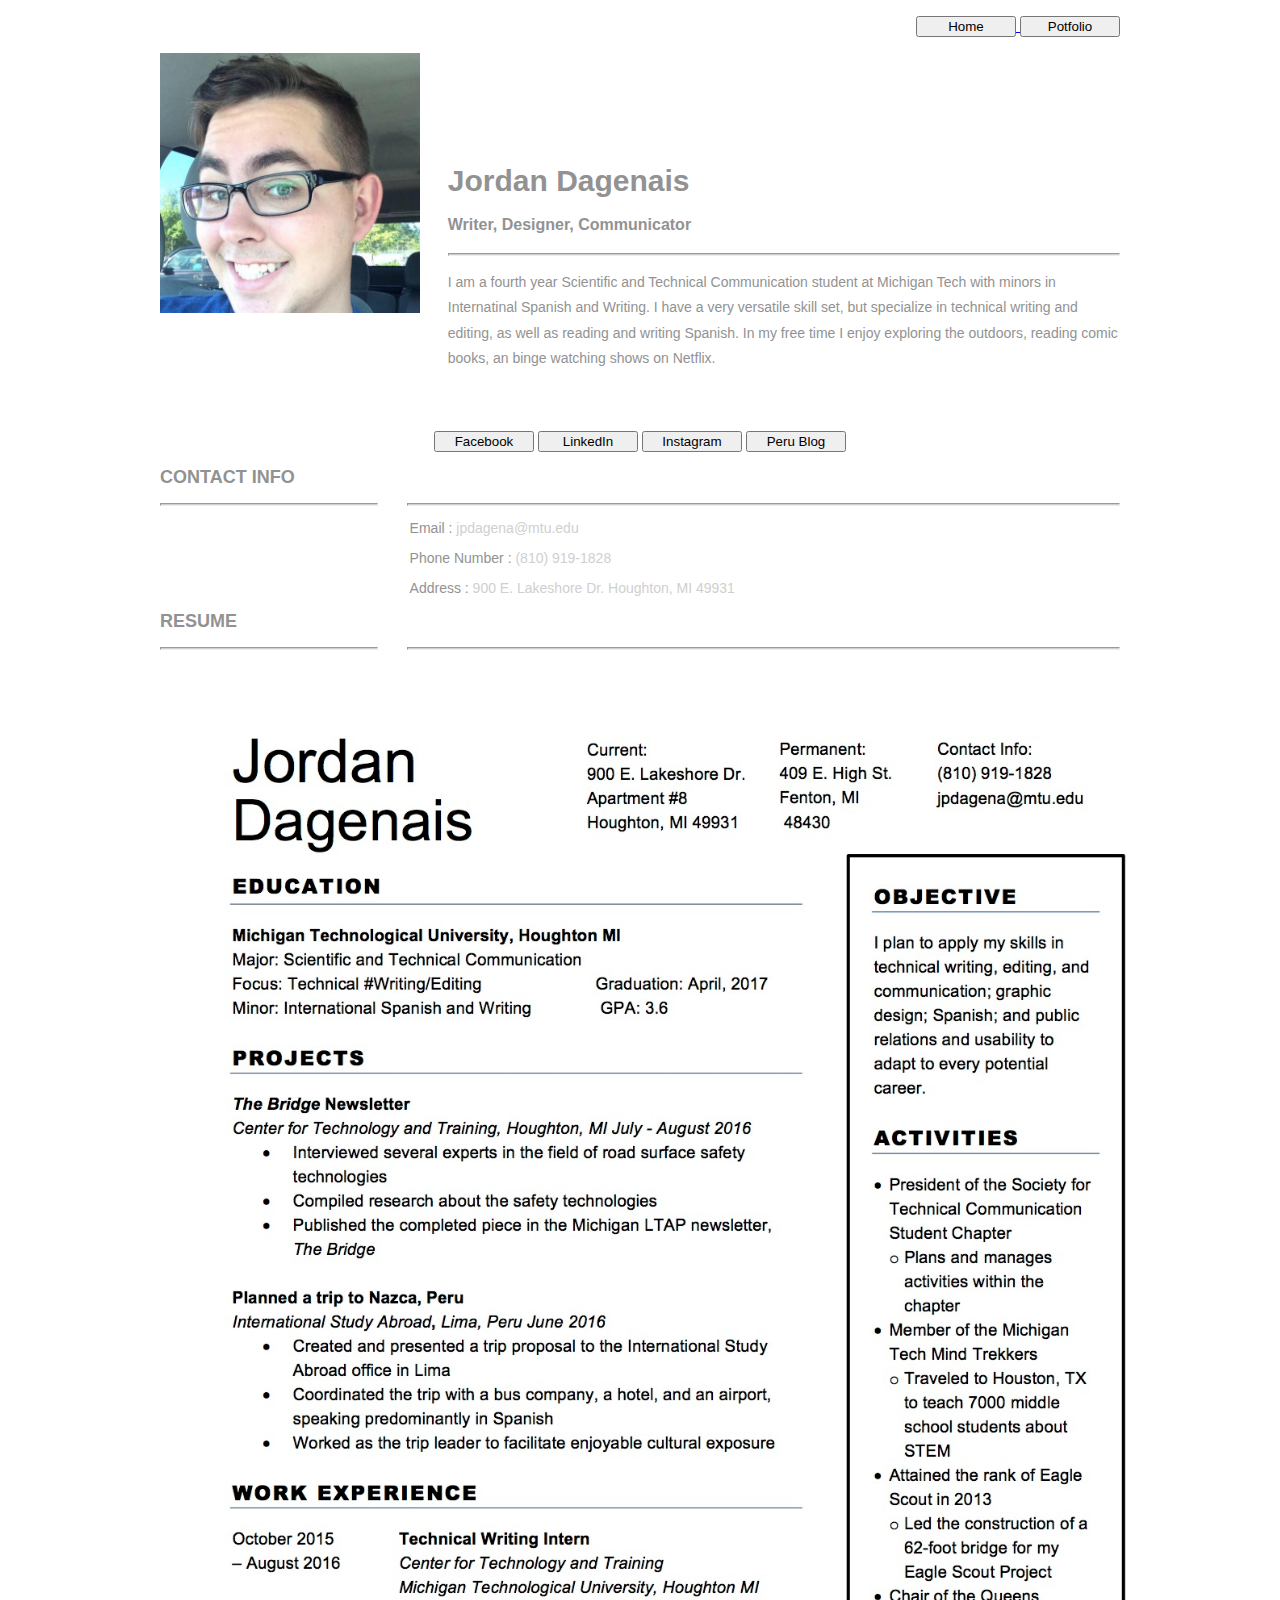
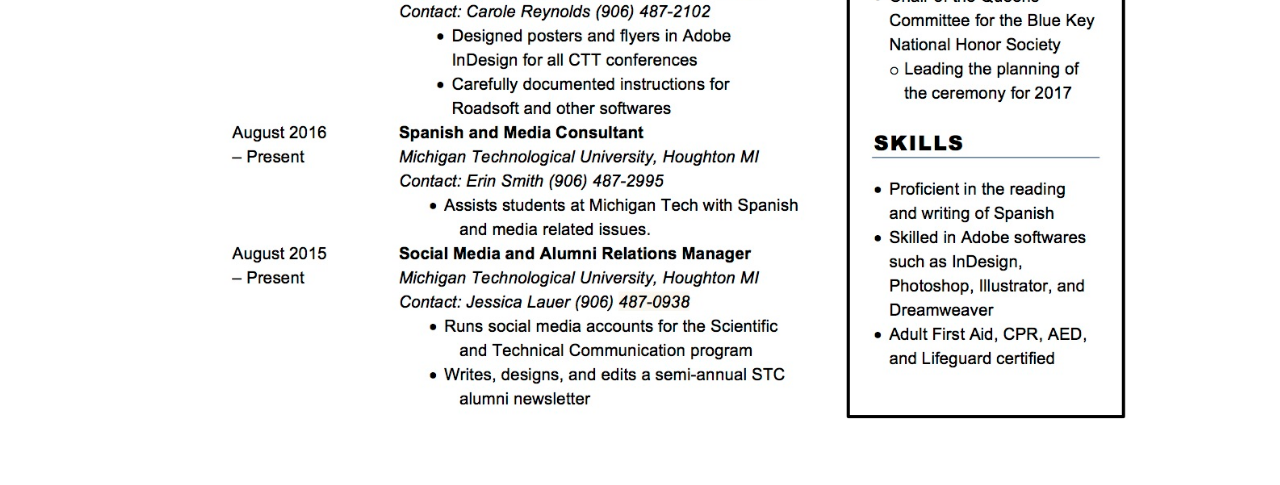
<file: About Me.html>
<!doctype html>
<html>
<head>
<meta charset="UTF-8">
<meta name="viewport" content="width=device-width, initial-scale=1">
<title>About Page template By Adobe Dreamweaver CC</title>
<link href="AboutPageAssets/styles/aboutPageStyle.css" rel="stylesheet" type="text/css">

<!--The following script tag downloads a font from the Adobe Edge Web Fonts server for use within the web page. We recommend that you do not modify it.-->
<script>var __adobewebfontsappname__="dreamweaver"</script><script src="http://use.edgefonts.net/montserrat:n4:default;source-sans-pro:n2:default.js" type="text/javascript"></script>
</head>

<body>
<!-- Header content -->
<header>
  <div>
	  <p> <a href="index.html"><input type="button" name="button" id="button5" value="Home" style="width: 100px"> </a>
		   <a href="portfolio/Portfolio.html"> <input type="button" name="button" id="button6" value="Potfolio" style="width: 100px"> </a> </p>
  </div>
  <div class="profilePhoto"> 
    <!-- Profile photo --> 
    <img src="images/Jordan.jpg" width="260"> </div>
  <!-- Identity details -->
  <section class="profileHeader">
    <h1>Jordan Dagenais</h1>
    <h3>Writer, Designer, Communicator</h3>
    <hr>
    <p>I am a fourth year Scientific and Technical Communication student at Michigan Tech with minors in Internatinal Spanish and Writing. I have a very versatile skill set, but specialize in technical writing and editing, as well as reading and writing Spanish. In my free time I enjoy exploring the outdoors, reading comic books, an binge watching shows on Netflix.</p>
  </section>
  <!-- Links to Social network accounts -->
  <aside class="socialNetworkNavBar">
	  <a href="https://www.facebook.com/jpdagena"><input type="button" name="button_facebook" id="button_facebook" value="Facebook" onclick="https://www.facebook.com/jpdagena" style="width: 100px"></a>
	  <a href="https://www.linkedin.com/profile/preview?locale=en_US&trk=prof-0-sb-preview-primary-button"><input type="button" name="button_linkedin" id="button_linkedin" value="LinkedIn" onclick="https://www.linkedin.com/in/jordan-dagenais-959a0b104?trk=nav_responsive_tab_profile_pic" style="width: 100px"></a>
	  <a href="https://www.instagram.com/jodagena/?hl=en"><input type="button" name="button_instagram" id="button_instagram" value="Instagram" onclick="https://www.instagram.com/jodagena/?hl=en" style="width: 100px"></a>
	  <a href="https://jordandagenais.wordpress.com/"><input type="button" name="button_" id="button_perublog" value="Peru Blog" onclick="https://jordandagenais.wordpress.com/" style="width: 100px"></a>
  </aside>
</header>
<!-- content -->
<section class="mainContent"> 
  <!-- Contact details -->
  <section class="section1">
    <h2 class="sectionTitle">Contact Info</h2>
    <hr class="sectionTitleRule">
    <hr class="sectionTitleRule2">
    <div class="section1Content">
      <p><span>Email :</span> jpdagena@mtu.edu</p>
      <p><span>Phone Number :</span> (810) 919-1828</p>
      <p><span>Address :</span> 900 E. Lakeshore Dr. Houghton, MI 49931</p>
    </div>
  </section>
  <!-- Previous experience details -->
  <section class="section2">
    <h2 class="sectionTitle">Resume</h2>
    <hr class="sectionTitleRule">
    <hr class="sectionTitleRule2">
    <!-- First Title & company details  -->
    <article class="section2Content"> </article>
    <!-- Second Title & company details  -->
    <article class="section2Content"> </article>
    <img src="images/Resume for Career Fair, Fall 2016, Version 2.jpg" width="1000" class="img-responsive" alt="Placeholder image">
    <!-- Replicate the above Div block to add more title and company details --> 
  </section>
  <!-- Links to expore your past projects and download your CV -->
</section>

</body>
</html>
</file>
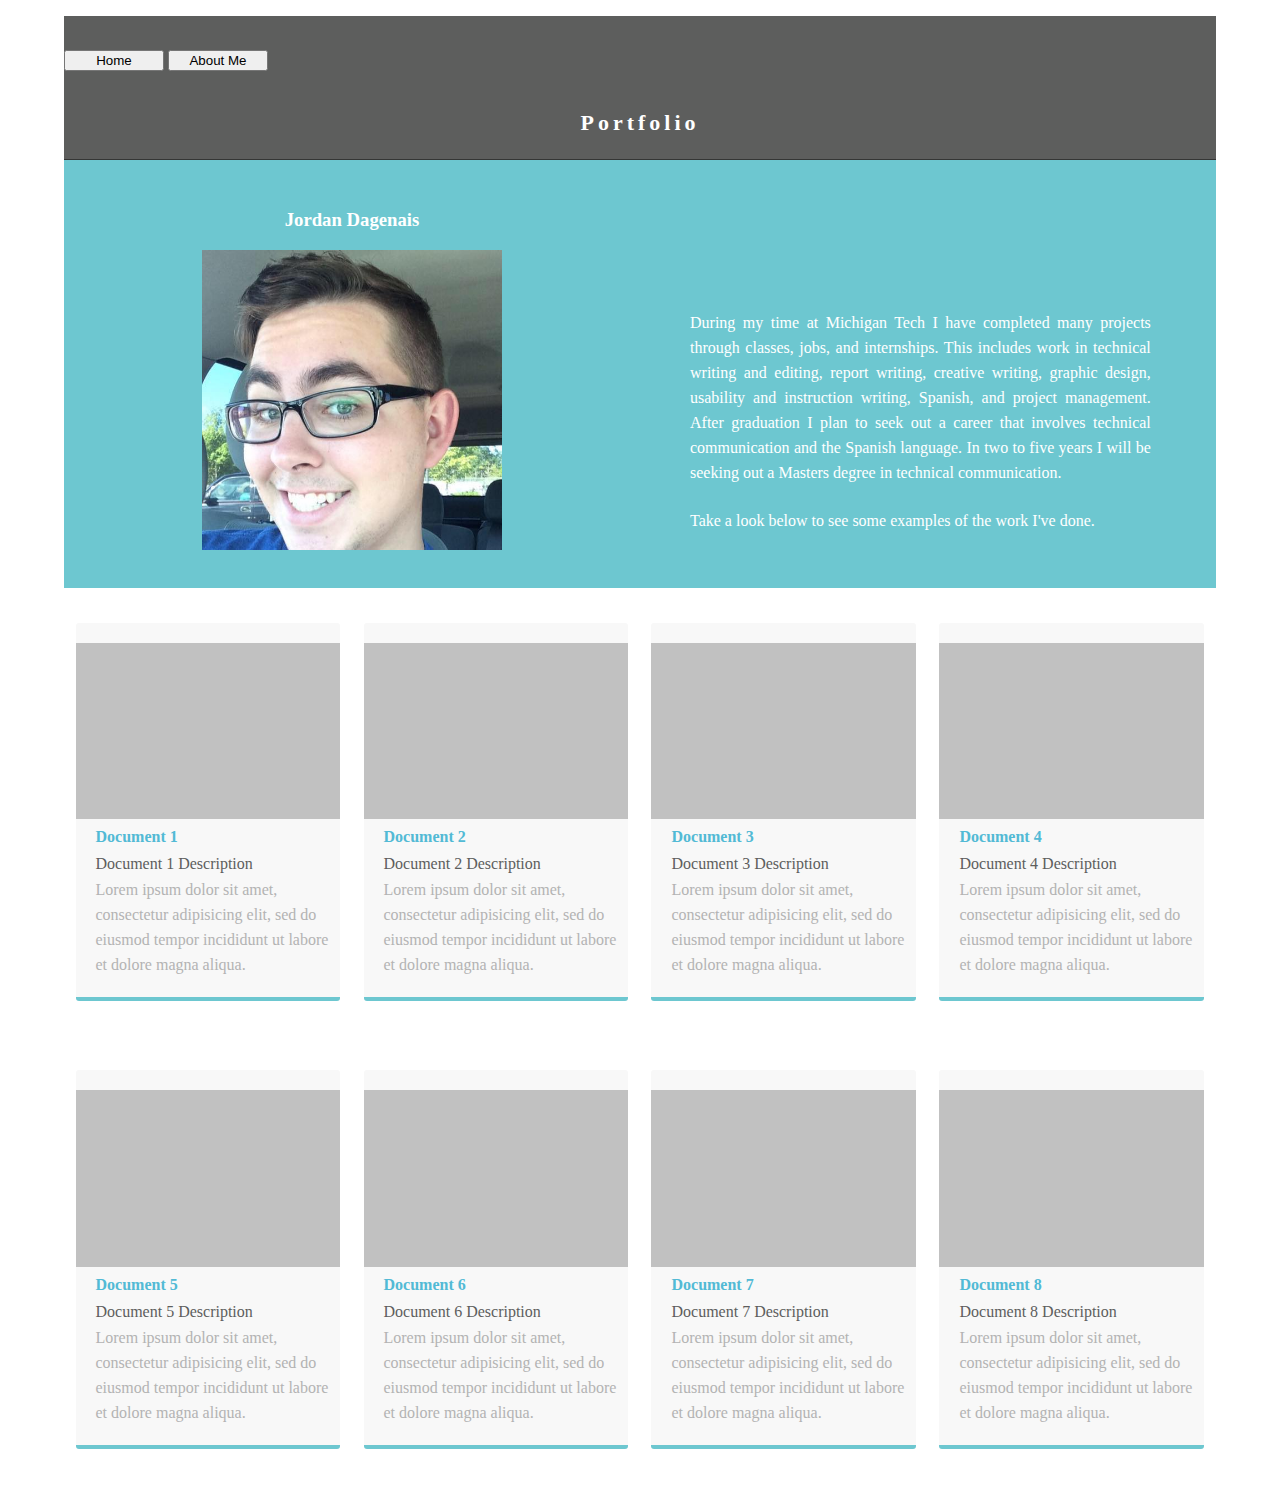
<file: portfolio/Portfolio.html>
<!doctype html>
<html>
<head>
<meta charset="UTF-8">
<meta http-equiv="X-UA-Compatible" content="IE=edge">
<meta name="viewport" content="width=device-width, initial-scale=1">
<title>Light Theme</title>
<link href="../js/css/simpleGridTemplate.css" rel="stylesheet" type="text/css">
</head>
<body>
<!-- Main Container -->
<div class="container"> 
  <!-- Header -->
  <header class="header">
  	
    <p>&nbsp;  </p>
	   <a href="../index.html"> <input type="button" name="button_home" id="button_home" value="Home" style="width: 100px"></a>
       <a href="../About Me.html"><input type="button" name="button_aboutme" id="button_aboutme" value="About Me" style="width: 100px"></a>
    <h1 class="logo"><strong>Portfolio</strong></h1>
  </header>
  <!-- Hero Section -->
  <section class="intro">
    <div class="column">
      <h3>Jordan Dagenais</h3>
      <img src="../images/Jordan.jpg" width="300" > </div>
    <div class="column">
      <p>&nbsp; </p>
      <p>&nbsp; </p>
      <p>During my time at Michigan Tech I have completed many projects through classes, jobs, and internships. This includes work in technical writing and editing, report writing, creative writing, graphic design, usability and instruction writing, Spanish, and project management. After graduation I plan to seek out a career that involves technical communication and the Spanish language. In two to five years I will be seeking out a Masters degree in technical communication.</p>
      <p>Take a look below to see some examples of the work I've done.</p>
    </div>
  </section>
  <!-- Stats Gallery Section -->
  <div class="gallery">
    <div class="thumbnail"> <a href="#"><img src="../js/images/bkg_06.jpg" alt="" width="2000" class="cards"/></a>
      <h4>Document 1</h4>
      <p class="tag">Document 1 Description</p>
      <p class="text_column">Lorem ipsum dolor sit amet, consectetur adipisicing elit, sed do eiusmod tempor incididunt ut labore et dolore magna aliqua.</p>
    </div>
    <div class="thumbnail"> <a href="#"><img src="../js/images/bkg_06.jpg" alt="" width="2000" class="cards"/></a>
      <h4>Document 2</h4>
      <p class="tag">Document 2 Description</p>
      <p class="text_column">Lorem ipsum dolor sit amet, consectetur adipisicing elit, sed do eiusmod tempor incididunt ut labore et dolore magna aliqua.</p>
    </div>
    <div class="thumbnail"> <a href="#"><img src="../js/images/bkg_06.jpg" alt="" width="2000" class="cards"/></a>
      <h4>Document 3</h4>
      <p class="tag">Document 3 Description</p>
      <p class="text_column">Lorem ipsum dolor sit amet, consectetur adipisicing elit, sed do eiusmod tempor incididunt ut labore et dolore magna aliqua.</p>
    </div>
    <div class="thumbnail"> <a href="#"><img src="../js/images/bkg_06.jpg" alt="" width="2000" class="cards"/></a>
      <h4>Document 4</h4>
      <p class="tag">Document 4 Description</p>
      <p class="text_column">Lorem ipsum dolor sit amet, consectetur adipisicing elit, sed do eiusmod tempor incididunt ut labore et dolore magna aliqua.</p>
    </div>
  </div>
  <div class="gallery">
    <div class="thumbnail"> <a href="#"><img src="../js/images/bkg_06.jpg" alt="" width="2000" class="cards"/></a>
      <h4>Document 5</h4>
      <p class="tag">Document 5 Description</p>
      <p class="text_column">Lorem ipsum dolor sit amet, consectetur adipisicing elit, sed do eiusmod tempor incididunt ut labore et dolore magna aliqua.</p>
    </div>
    <div class="thumbnail"> <a href="#"><img src="../js/images/bkg_06.jpg" alt="" width="2000" class="cards"/></a>
      <h4>Document 6</h4>
      <p class="tag">Document 6 Description</p>
      <p class="text_column">Lorem ipsum dolor sit amet, consectetur adipisicing elit, sed do eiusmod tempor incididunt ut labore et dolore magna aliqua.</p>
    </div>
    <div class="thumbnail"> <a href="#"><img src="../js/images/bkg_06.jpg" alt="" width="2000" class="cards"/></a>
      <h4>Document 7</h4>
      <p class="tag">Document 7 Description</p>
      <p class="text_column">Lorem ipsum dolor sit amet, consectetur adipisicing elit, sed do eiusmod tempor incididunt ut labore et dolore magna aliqua.</p>
    </div>
    <div class="thumbnail"> <a href="#"><img src="../js/images/bkg_06.jpg" alt="" width="2000" class="cards"/></a>
      <h4>Document 8</h4>
      <p class="tag">Document 8 Description</p>
      <p class="text_column">Lorem ipsum dolor sit amet, consectetur adipisicing elit, sed do eiusmod tempor incididunt ut labore et dolore magna aliqua.</p>
    </div>
  </div>
</div>
<!-- Main Container Ends -->
</body>
</html>
</file>
<file: AboutPageAssets/styles/aboutPageStyle.css>
@charset "utf-8";
/* Global Styles */

body {
	margin-left: auto;
	margin-right: auto;
	width: 92%;
	max-width: 960px;
	padding-left: 2.275%;
	padding-right: 2.275%;
}
/* Header */
header {
	text-align: right;
	display: block;
}
header .profileLogo .logoPlaceholder {
	background-color: rgba(208,207,207,1.00);
	width: 187px;
	text-align: center;
}
header .logoPlaceholder span {
	width: 80px;
	height: 22px;
	font-family: 'Montserrat', sans-serif;
	color: rgba(255,255,255,1.00);
	font-size: 300px;
	font-weight: 700;
	line-height: 53px;
}
header .profilePhoto {
	background-color: rgba(237,237,237,1.00);
	width: 259px;
	border-radius: 50%;
	height: 259px;
	clear: both;
}
header .profileHeader h1 {
	font-family: 'Montserrat', sans-serif;
	color: rgba(146,146,146,1.00);
	font-size: 30px;
	font-weight: 700;
	line-height: 24px;
}
header .profileHeader h3 {
	font-family: sans-serif;
	color: rgba(146,146,146,1.00);
	font-size: 16px;
	font-weight: 700;
	line-height: 24px;
}
hr {
	background-color: rgba(208,207,207,1.00);
	height: 1px;
}
header .profileHeader p {
	font-family: sans-serif;
	color: rgba(146,146,146,1.00);
	font-size: 14px;
	font-weight: 400;
	line-height: 1.8;
	overflow-y: auto;
}
header .socialNetworkNavBar {
	text-align: center;
	display: block;
	margin-top: 60px;
	clear: both;
}
header .socialNetworkNavBar .socialNetworkNav {
	border-radius: 50%;
	cursor: pointer;
}
header .socialNetworkNavBar .socialNetworkNav img:hover {
	opacity: 0.5;
}
/* Main Content sections */
.mainContent .section1 {
	display: block;
}
.section1 .sectionTitle, .section2 .sectionTitle {
	font-family: 'Montserrat', sans-serif;
	color: rgba(146,146,146,1.00);
	font-size: 18px;
	font-weight: 700;
	text-transform: uppercase;
}
.section1 .sectionTitleRule, .section2 .sectionTitleRule {
	margin: 0 3% 0 0;
	float: left;
	clear: both;
}
.section1 .sectionTitleRule2, .section2 .sectionTitleRule2 {
	background-color: rgba(208,207,207,1.00);
	height: 1px;
	padding: 0px;
}
.mainContent .section1 .section1Content {
	font-family: ProximaNova;
	font-size: 14px;
	font-weight: 100;
	color: rgba(208,207,207,1.00);
}
.mainContent .section1 .section1Content span {
	color: rgba(146,146,146,1.00);
	font-family: sans-serif;
}
.section2 .sectionContentTitle {
	font-family: sans-serif;
	color: rgba(146,146,146,1.00);
	font-size: 18px;
	font-weight: 700;
}
.section2 .sectionContentSubTitle {
	font-family: sans-serif;
	color: rgba(68,67,67,1.00);
	font-size: 14px;
	font-weight: 400;
}
.section2 .sectionContent {
	font-family: sans-serif;
	color: rgba(146,146,146,1.00);
	font-size: 14px;
	font-weight: 400;
	line-height: 1.8;
}
.mainContent {
	display: block;
}
.mainContent .externalResourcesNav .externalResources {
	background-color: rgba(208,207,207,1.00);
	display: inline-block;
	text-align: center;
	margin-top: 0px;
	padding-top: 3%;
	cursor: pointer;
}
.mainContent .externalResourcesNav .externalResources:hover {
	background-color: rgba(153,153,153,1.00);
}
.externalResourcesNav .externalResources a {
	font-family: 'Montserrat', sans-serif;
	color: rgba(255,255,255,1.00);
	font-size: 14px;
	font-weight: 400;
	line-height: 18px;
	text-decoration: none;
}
.stretch {
	content: '';
	display: inline-block;
	margin-left: 2%;
	margin-right: 2%;
}
/* Footer */
footer .footerDisclaimer {
	font-family: sans-serif;
	font-size: 14px;
	line-height: 18px;
	color: rgba(104,103,103,1.00);
	font-weight: 700;
}
footer .footerDisclaimer span {
	color: rgba(181,178,178,1.00);
	font-weight: 400;
}
footer .footerNote {
	font-family: sans-serif;
	font-size: 14px;
	line-height: 18px;
	color: rgba(104,103,103,1.00);
	font-weight: 700;
}
footer .footerNote span {
	color: rgba(181,178,178,1.00);
	font-weight: 400;
}

/* Media query for Mobile devices*/
@media only screen and (min-width : 285px) and (max-width : 480px) {
/* Header */
header {
	width: 100%;
	float: none;
}
header .profileLogo .logoPlaceholder {
	display: inline-block;
}
header .profilePhoto {
	display: inline-block;
}
header .profileHeader {
	text-align: center;
	margin-top: 10%;
}
header .profileHeader p {
	text-align: justify;
}
header .socialNetworkNavBar {
	text-align: center;
	display: block;
	margin-top: 60px;
	clear: both;
	margin-bottom: 15%;
}
header .socialNetworkNavBar .socialNetworkNav {
	width: 60px;
	height: 60px;
	display: inline-block;
	margin-right: 23px;
}
/* Main content sections */
.mainContent .section1 {
	text-align: center;
	margin-bottom: 10%;
}
.section1 .section1Title, .section2 .section1Title {
	text-align: center;
}
.section1 .sectionTitleRule, .section2 .sectionTitleRule {
	width: 100%;
}
.section1 .sectionTitleRule2, .section2 .sectionTitleRule2 {
	display: none;
}
.mainContent .section1 .section1Content {
	display: inline-block;
	text-align: left;
	font-family: sans-serif;
	text-align: justify;
}
.mainContent .section2 {
	display: block;
	text-align: center;
}
.section2 .section2Content {
	margin-top: 10%;
	text-align: justify;
	margin-bottom: 10%;
}
.mainContent .externalResourcesNav {
	margin-bottom: 10%;
}
.mainContent .externalResourcesNav .externalResources {
	width: 100%;
	height: 35px;
}
/* Footer */
footer {
	display: block;
	text-align: center;
	font-family: sans-serif;
}
}

/* Media Query for Tablets */
@media only screen and (min-width : 481px) and (max-width : 1024px) {
/* Header */
header {
	width: 100%;
	float: none;
}
header .profileLogo .logoPlaceholder {
	display: inline-block;
	font-family: 'Montserrat', sans-serif;
}
header .profilePhoto {
	float: left;
	clear: both;
	margin-right: 3%;
	margin-top: 5%;
}
header .profileHeader {
	text-align: left;
	margin-top: 7%;
}
header .socialNetworkNavBar .socialNetworkNav {
	width: 74px;
	height: 74px;
	display: inline-block;
	margin-right: 23px;
}
/* Main content and sections */
.section1 .section1Title, .section2 .section1Title {
	text-align: center;
}
.section1 .sectionTitleRule, .section2 .sectionTitleRule {
	width: 100%;
}
.section1 .sectionTitleRule2, .section2 .sectionTitleRule2 {
	display: none;
}
.mainContent .section1 .section1Content {
	display: block;
	margin: 0% 0% 0% 20%;
	font-family: sans-serif;
	margin-top: 5%;
	margin-bottom: 5%;
}
.mainContent .section2 {
	clear: both;
}
.section2 .section2Content {
	padding: 0px;
	margin-left: 20%;
	font-family: sans-serif;
	margin-top: 5%;
	margin-bottom: 5%;
}
.mainContent .externalResourcesNav {
	margin-left: 20%;
	margin-top: 40px;
	margin-bottom: 40px;
	text-align: center;
	padding-top: 0px;
	clear: both;
}
.mainContent .externalResourcesNav .externalResources {
	width: 199px;
	height: 48px;
	margin-top: 5%;
}
/* Footer */
footer .footerDisclaimer {
	float: left;
	margin-left: 3%;
	font-family: sans-serif;
}
footer .footerNote {
	float: right;
	margin-right: 3%;
	font-family: sans-serif;
}
}

/* Desktops and laptops  */
@media only screen and (min-width:1025px) {
/* Header */
header .profileLogo .logoPlaceholder {
	float: left;
	margin-bottom: 50px;
}
header .profilePhoto {
	float: left;
	clear: both;
	margin-right: 3%;
}
header .profileHeader {
	text-align: left;
	padding-top: 10%;
}
header .socialNetworkNavBar .socialNetworkNav {
	width: 74px;
	height: 74px;
	display: inline-block;
	margin-right: 23px;
}
/* Main content sections */
.section1 .sectionTitleRule, .section2 .sectionTitleRule {
	width: 22.5%;
}
.mainContent .section1 .section1Content {
	display: block;
	margin-top: 0%;
	margin-right: 0%;
	margin-left: 26%;
	margin-bottom: 0%;
	font-family: sans-serif;
}
.mainContent .section2 {
	clear: both;
}
.section2 .section2Content {
	padding: 0px;
	margin-left: 26%;
	font-family: sans-serif;
}
.mainContent .externalResourcesNav {
	margin-top: 40px;
	margin-bottom: 40px;
	text-align: center;
	padding-top: 0px;
	clear: both;
}
.mainContent .externalResourcesNav .externalResources {
	width: 199px;
	height: 48px;
}
/* Footer */
footer .footerDisclaimer {
	float: left;
	margin-left: 3%;
	font-family: sans-serif;
}
footer .footerNote {
	float: right;
	margin-right: 3%;
	font-family: sans-serif;
}
}
</file>
<file: js/css/simpleGridTemplate.css>
@charset "UTF-8";
/* Body */
body {
	font-family: Cambria, "Hoefler Text", "Liberation Serif", Times, "Times New Roman", serif;
	background-color: #FFFFFF;
	margin: 0;
}
/* Container */
.container {
	width: 90%;
	margin-left: auto;
	margin-right: auto;
	background-color: #FFFFFF;
}
/* Header */
header {
	width: 100%;
	height: 8%;
	background-color: #5D5E5D;
	border-bottom: 1px solid #353635;
}
.logo {
	color: #fff;
	font-weight: bold;
	margin-left: auto;
	letter-spacing: 4px;
	margin-right: auto;
	text-align: center;
	padding-top: 15px;
	line-height: 2em;
	font-size: 22px;
}
.hero_header {
	color: #FFFFFF;
	text-align: center;
	margin: 0;
	letter-spacing: 4px;
}
/* About Section */
.text_column {
	width: 90%;
	text-align: left;
	font-weight: lighter;
	line-height: 25px;
	float: left;
	padding-left: 20px;
	padding-right: 20px;
	color: #A3A3A3;
}
.gallery {
	clear: both;
	display: inline-block;
	width: 100%;
	background-color: #FFFFFF;
	/* [disabled]min-width: 400px;
*/
	padding-bottom: 35px;
	padding-top: 0px;
	margin-top: -5px;
	margin-bottom: 0px;
}
.thumbnail {
	width: 23%;
	text-align: center;
	float: left;
	margin-top: 35px;
	background-color: #F8F8F8;
	padding-bottom: 20px;
	margin-left: 1%;
	margin-right: 1%;
	border-radius: 3px;
	padding-top: 20px;
	border-bottom: 4px solid #6DC7D0;
}
.gallery .thumbnail h4 {
	margin-top: 5px;
	margin-bottom: 5px;
	color: #52BAD5;
	text-align: left;
	padding-left: 20px;
	padding-right: 20px;
}
.gallery .thumbnail p {
	margin: 0;
	color: #B3B3B3;
	text-align: left;
	padding-left: 20px;
}
/* More info */
.intro {
	background-color: #FFFFFF;
	padding-bottom: 35px;
}
.column {
	width: 50%;
	text-align: center;
	padding-top: 30px;
	float: left;
}
.intro .column h3 {
	color: #FFFFFF;
	text-align: center;
}
.intro .column p {
	color: #FFFFFF;
	top: 3px;
}
.cards {
	width: 100%;
	height: auto;
	max-width: 400px;
	max-height: 200px;
	opacity: 0.8;
}
.intro .column p {
	padding-left: 30px;
	padding-right: 30px;
	text-align: justify;
	line-height: 25px;
	font-weight: lighter;
	margin-left: 20px;
	margin-right: 20px;
	width: 80%;
	margin-top: 4%;
}
.button {
	width: 200px;
	margin-top: 40px;
	margin-right: auto;
	margin-bottom: auto;
	margin-left: auto;
	padding-top: 20px;
	padding-right: 10px;
	padding-bottom: 20px;
	padding-left: 10px;
	text-align: center;
	vertical-align: middle;
	border-radius: 0px;
	text-transform: uppercase;
	font-weight: bold;
	letter-spacing: 2px;
	border: 3px solid #FFFFFF;
	color: #FFFFFF;
	transition: all 0.3s linear;
}
.button:hover {
	background-color: #6DC7D0;
	color: #FFFFFF;
	cursor: pointer;
}
.copyright {
	text-align: center;
	padding-top: 20px;
	padding-bottom: 20px;
	background-color: #717070;
	color: #FFFFFF;
	text-transform: uppercase;
	font-weight: lighter;
	letter-spacing: 2px;
	border-top-width: 2px;
}
footer {
	background-color: #B3B3B3;
	padding-top: 60px;
	padding-bottom: 60PX;
}
.intro {
	display: inline-block;
	background-color: #6DC7D0;
}
.profile {
	width: 50%;
}
.gallery .thumbnail .tag {
	color: #5D5E5D;
	padding-bottom: 4px;
	padding-top: 4px;
	text-align: left;
	padding-left: 20px;
	padding-right: 20px;
}

/* Mobile */
@media (max-width: 320px) {
.logo {
	width: 100%;
	text-align: center;
	margin-top: 13px;
	margin-right: 0px;
	margin-bottom: 0px;
	margin-left: 0px;
}
.text_column {
	width: 100%;
	text-align: justify;
	padding: 0;
}
.intro .column p {
	width: 80%;
	margin-left: 0px;
}
.text_column {
	padding-left: 20px;
}
.thumbnail {
	width: 100%;
}
.column {
	width: 100%;
	margin-top: 0px;
}
.hero_header {
	padding-left: 10px;
	padding-right: 10px;
	line-height: 22px;
	text-align: center;
}
}

/* Small Tablets */
@media (min-width: 321px)and (max-width: 767px) {
.logo {
	width: 100%;
	text-align: center;
	margin-top: 13px;
	margin-right: 0px;
	margin-bottom: 0px;
	margin-left: 0px;
}
.text_column {
	width: 100%;
	text-align: left;
	padding: 0;
}
.thumbnail {
	width: 100%;
}
.column {
	width: 100%;
	margin-top: 0px;
}
.thumbnail {
	width: 100%;
}
.text_column {
	padding-left: 20px;
	padding-right: 20px;
	width: 90%;
}
.column {
	width: 100%;
	margin-left: 0px;
	margin-right: 0px;
}
.profile {
	width: 100%;
}
.intro .column p {
	width: 90%;
	text-align: center;
	padding-left: 0px;
}
}

/* Small Desktops */
@media (min-width: 768px) and (max-width: 1096px) {
.text_column {
	width: 100%;
}
.thumbnail {
	width: 48%;
}
.text_column {
	width: 90%;
	margin: 0;
	padding: 20px;
}
.intro .column p {
	width: 80%;
}
}
</file>
